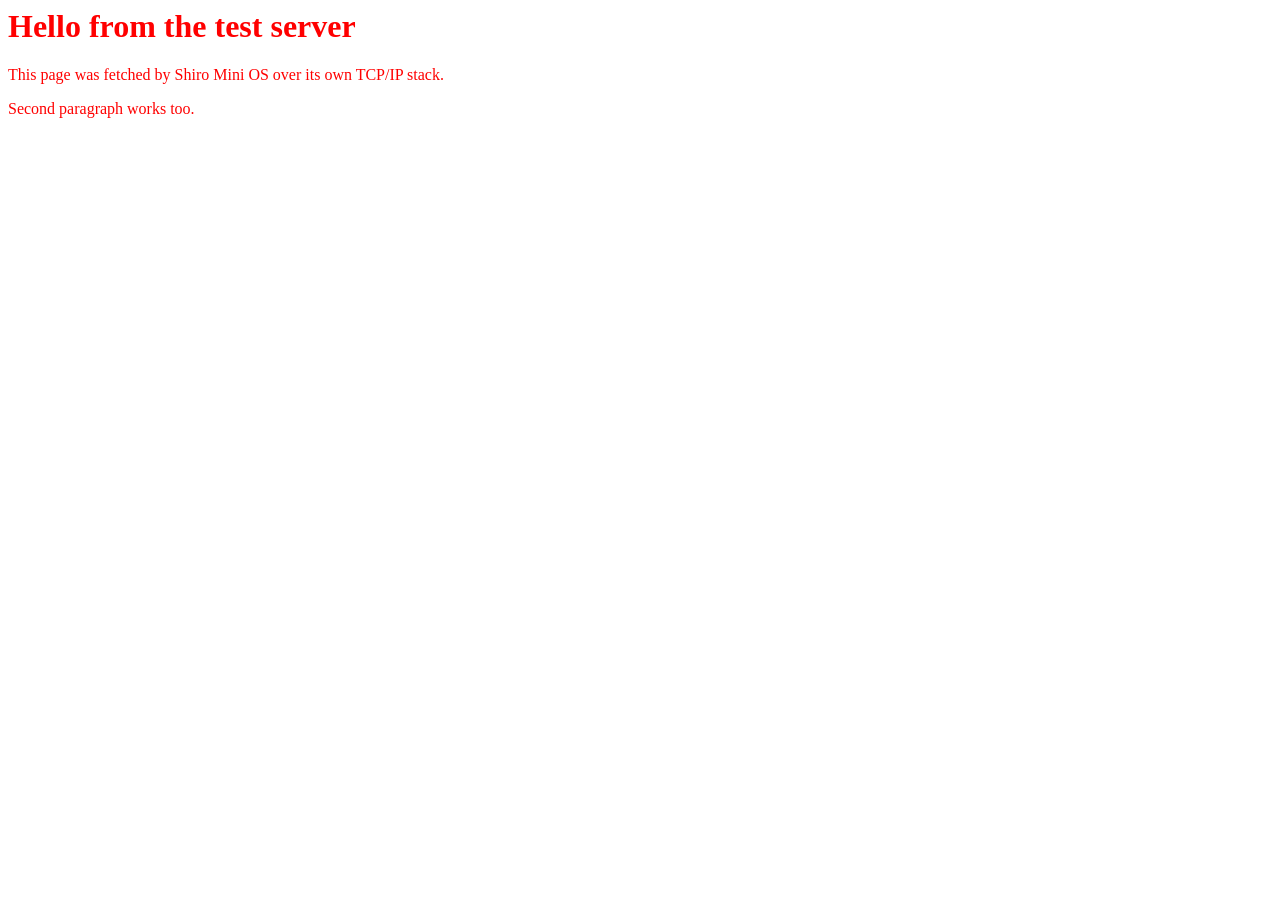
<file: tests/testsite/index.html>
<html><head><title>Shiro Test Page</title><style>body{color:red}</style><script>var x=1;</script></head>
<body><h1>Hello from the test server</h1><p>This page was fetched by Shiro Mini OS over its own TCP/IP stack.</p><p>Second paragraph works too.</p></body></html>
</file>
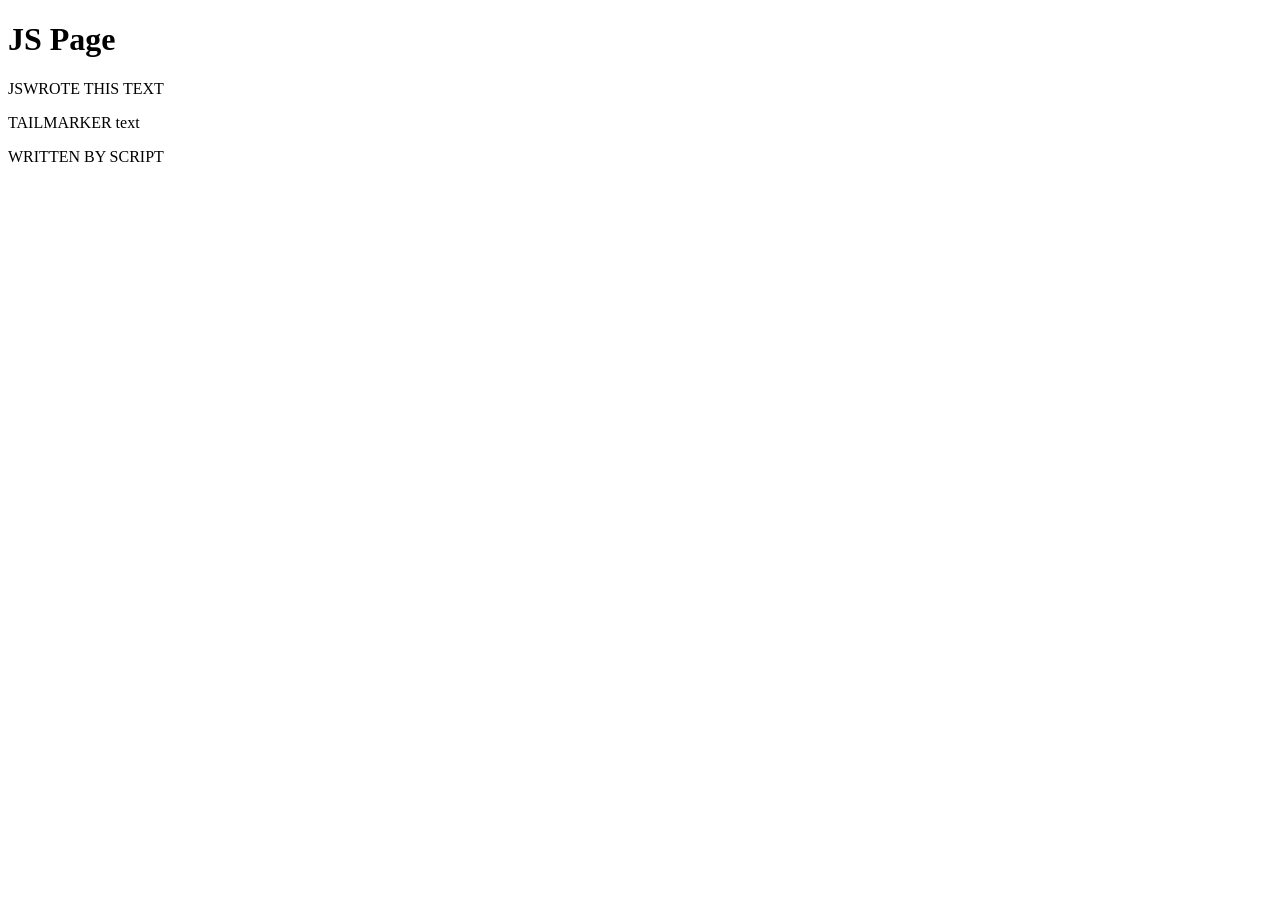
<file: tests/testsite/jspage.html>
<!DOCTYPE html>
<html>
<head><title>JS Test Page</title></head>
<body bgcolor="#FFFFFF">
<h1>JS Page</h1>
<p id="out"></p>
<p id="tail">TAILMARKER text</p>
<script>
throw new Error("boom - this must not break the page");
</script>
<script>
document.getElementById('out').textContent = 'JSWROTE THIS TEXT';
document.title = 'JS Title Set';
</script>
<script>
document.write('<p>WRITTEN BY SCRIPT</p>');
console.log('hello from js');
</script>
</body>
</html>
</file>
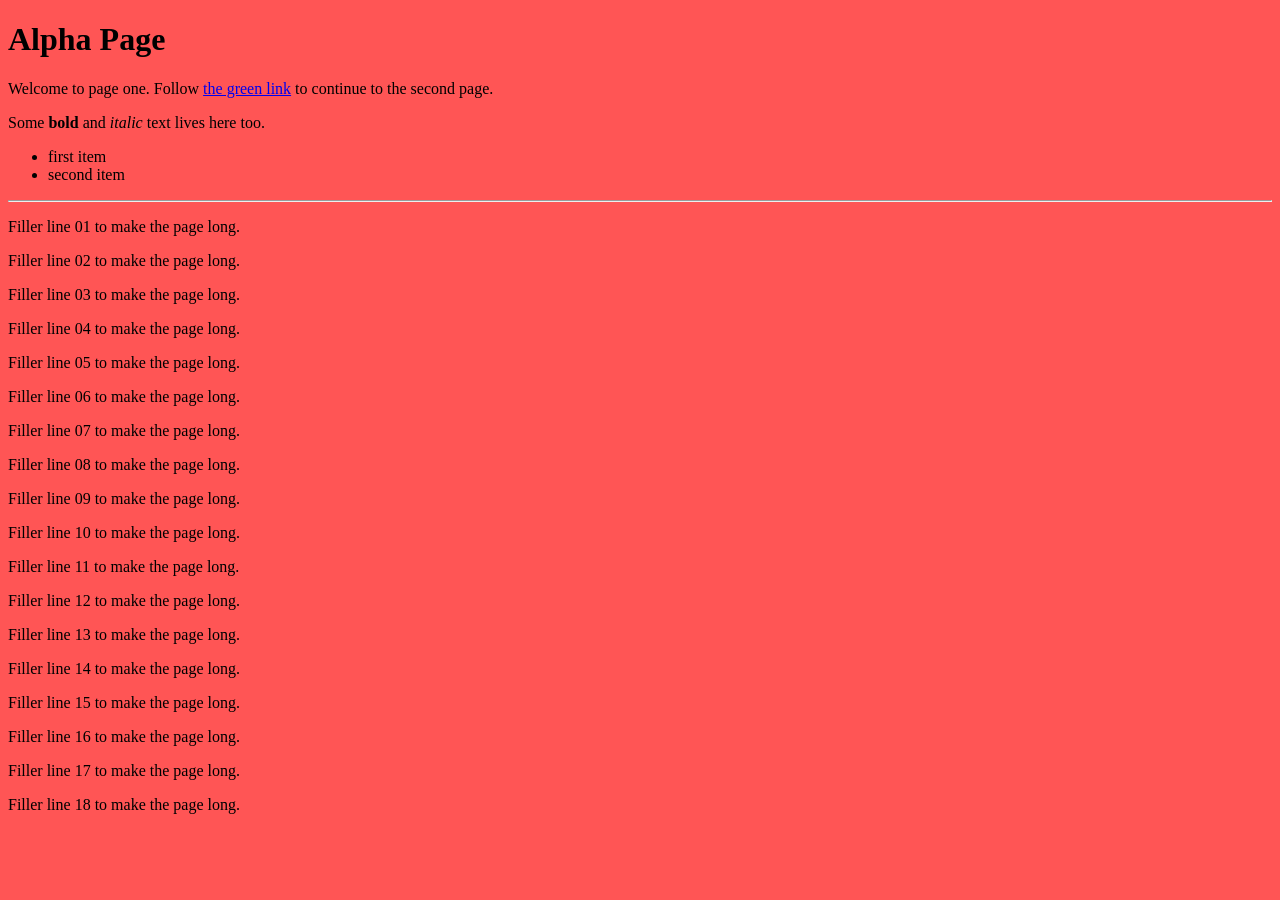
<file: tests/testsite/page1.html>
<!DOCTYPE html>
<html>
<head><title>Page One</title></head>
<body bgcolor="#FF5555">
<h1>Alpha Page</h1>
<p>Welcome to page one. Follow <a href="page2.html">the green link</a> to continue to the second page.</p>
<p>Some <b>bold</b> and <i>italic</i> text lives here too.</p>
<ul>
<li>first item</li>
<li>second item</li>
</ul>
<hr>
<p>Filler line 01 to make the page long.</p>
<p>Filler line 02 to make the page long.</p>
<p>Filler line 03 to make the page long.</p>
<p>Filler line 04 to make the page long.</p>
<p>Filler line 05 to make the page long.</p>
<p>Filler line 06 to make the page long.</p>
<p>Filler line 07 to make the page long.</p>
<p>Filler line 08 to make the page long.</p>
<p>Filler line 09 to make the page long.</p>
<p>Filler line 10 to make the page long.</p>
<p>Filler line 11 to make the page long.</p>
<p>Filler line 12 to make the page long.</p>
<p>Filler line 13 to make the page long.</p>
<p>Filler line 14 to make the page long.</p>
<p>Filler line 15 to make the page long.</p>
<p>Filler line 16 to make the page long.</p>
<p>Filler line 17 to make the page long.</p>
<p>Filler line 18 to make the page long.</p>
</body>
</html>
</file>
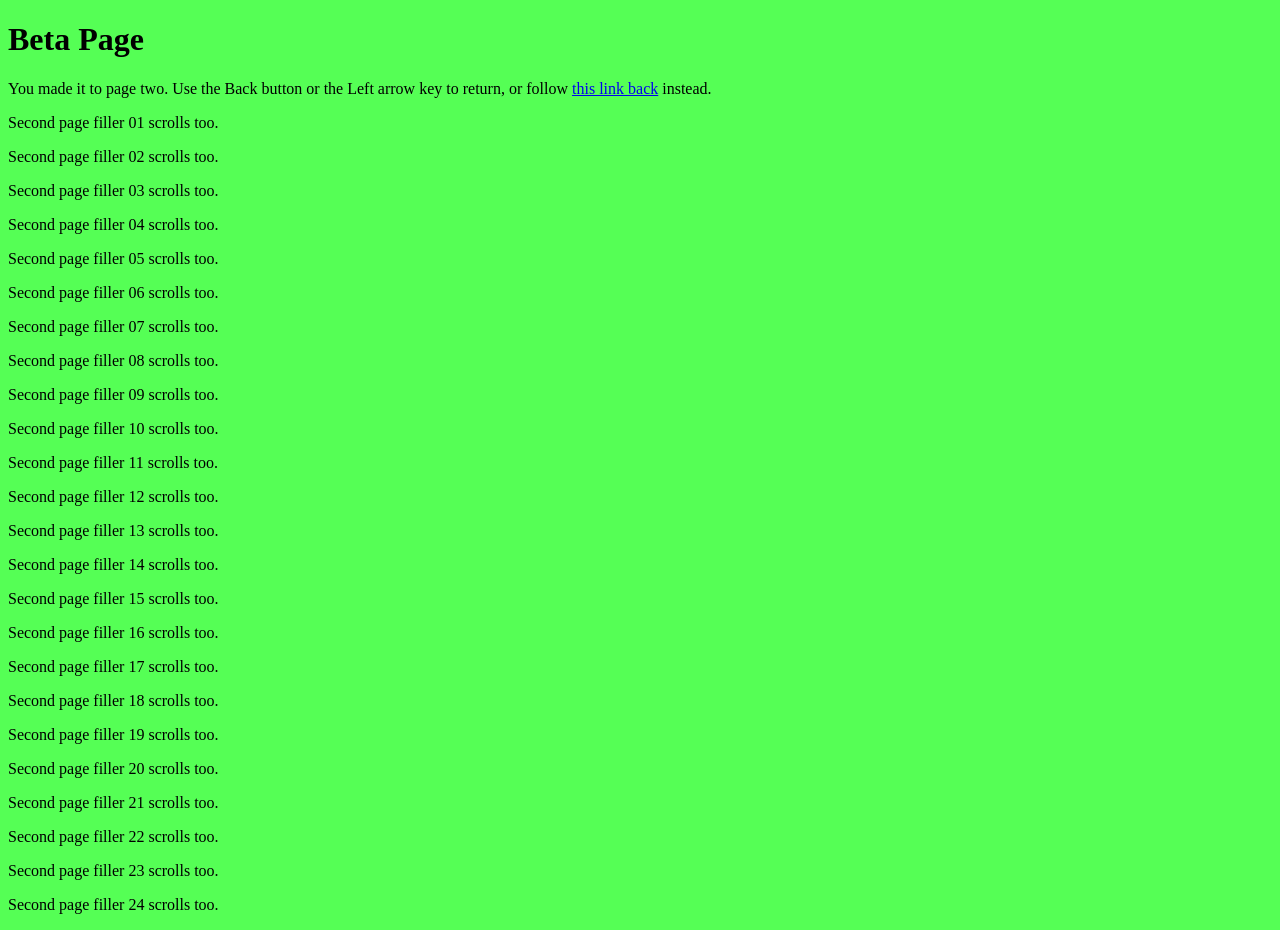
<file: tests/testsite/page2.html>
<!DOCTYPE html>
<html>
<head><title>Page Two</title></head>
<body bgcolor="#55FF55">
<h1>Beta Page</h1>
<p>You made it to page two. Use the Back button or the Left arrow key to return, or follow <a href="page1.html">this link back</a> instead.</p>
<p>Second page filler 01 scrolls too.</p>
<p>Second page filler 02 scrolls too.</p>
<p>Second page filler 03 scrolls too.</p>
<p>Second page filler 04 scrolls too.</p>
<p>Second page filler 05 scrolls too.</p>
<p>Second page filler 06 scrolls too.</p>
<p>Second page filler 07 scrolls too.</p>
<p>Second page filler 08 scrolls too.</p>
<p>Second page filler 09 scrolls too.</p>
<p>Second page filler 10 scrolls too.</p>
<p>Second page filler 11 scrolls too.</p>
<p>Second page filler 12 scrolls too.</p>
<p>Second page filler 13 scrolls too.</p>
<p>Second page filler 14 scrolls too.</p>
<p>Second page filler 15 scrolls too.</p>
<p>Second page filler 16 scrolls too.</p>
<p>Second page filler 17 scrolls too.</p>
<p>Second page filler 18 scrolls too.</p>
<p>Second page filler 19 scrolls too.</p>
<p>Second page filler 20 scrolls too.</p>
<p>Second page filler 21 scrolls too.</p>
<p>Second page filler 22 scrolls too.</p>
<p>Second page filler 23 scrolls too.</p>
<p>Second page filler 24 scrolls too.</p>
</body>
</html>
</file>
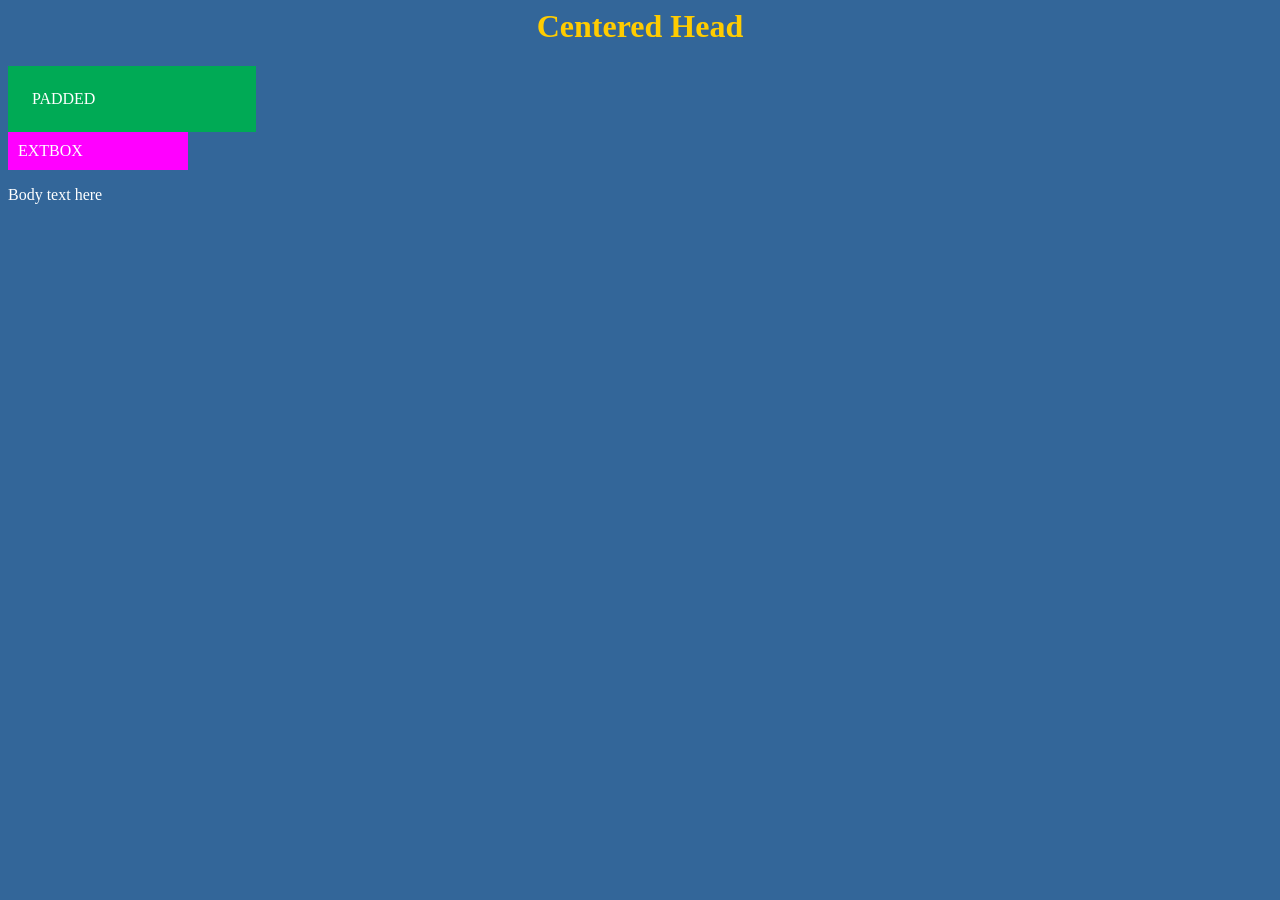
<file: tests/testsite/styled.html>
<html><head><title>Styled</title>
<link rel="stylesheet" href="stylex.css">
<style>
body { background-color: #336699; color: #FFFFFF; }
h1 { text-align: center; color: #FFCC00; }
.gone { display: none; }
.padbox { background-color: #00AA55; padding: 24px; width: 200px; }
</style></head>
<body>
<h1>Centered Head</h1>
<p class="gone">INVISIBLE TEXT SHOULD NOT APPEAR</p>
<div class="padbox">PADDED</div>
<div class="extbox">EXTBOX</div>
<p>Body text here</p>
</body></html>
</file>
<file: tests/testsite/stylex.css>
.extbox { background-color: #FF00FF; padding: 10px; width: 160px; }
</file>
